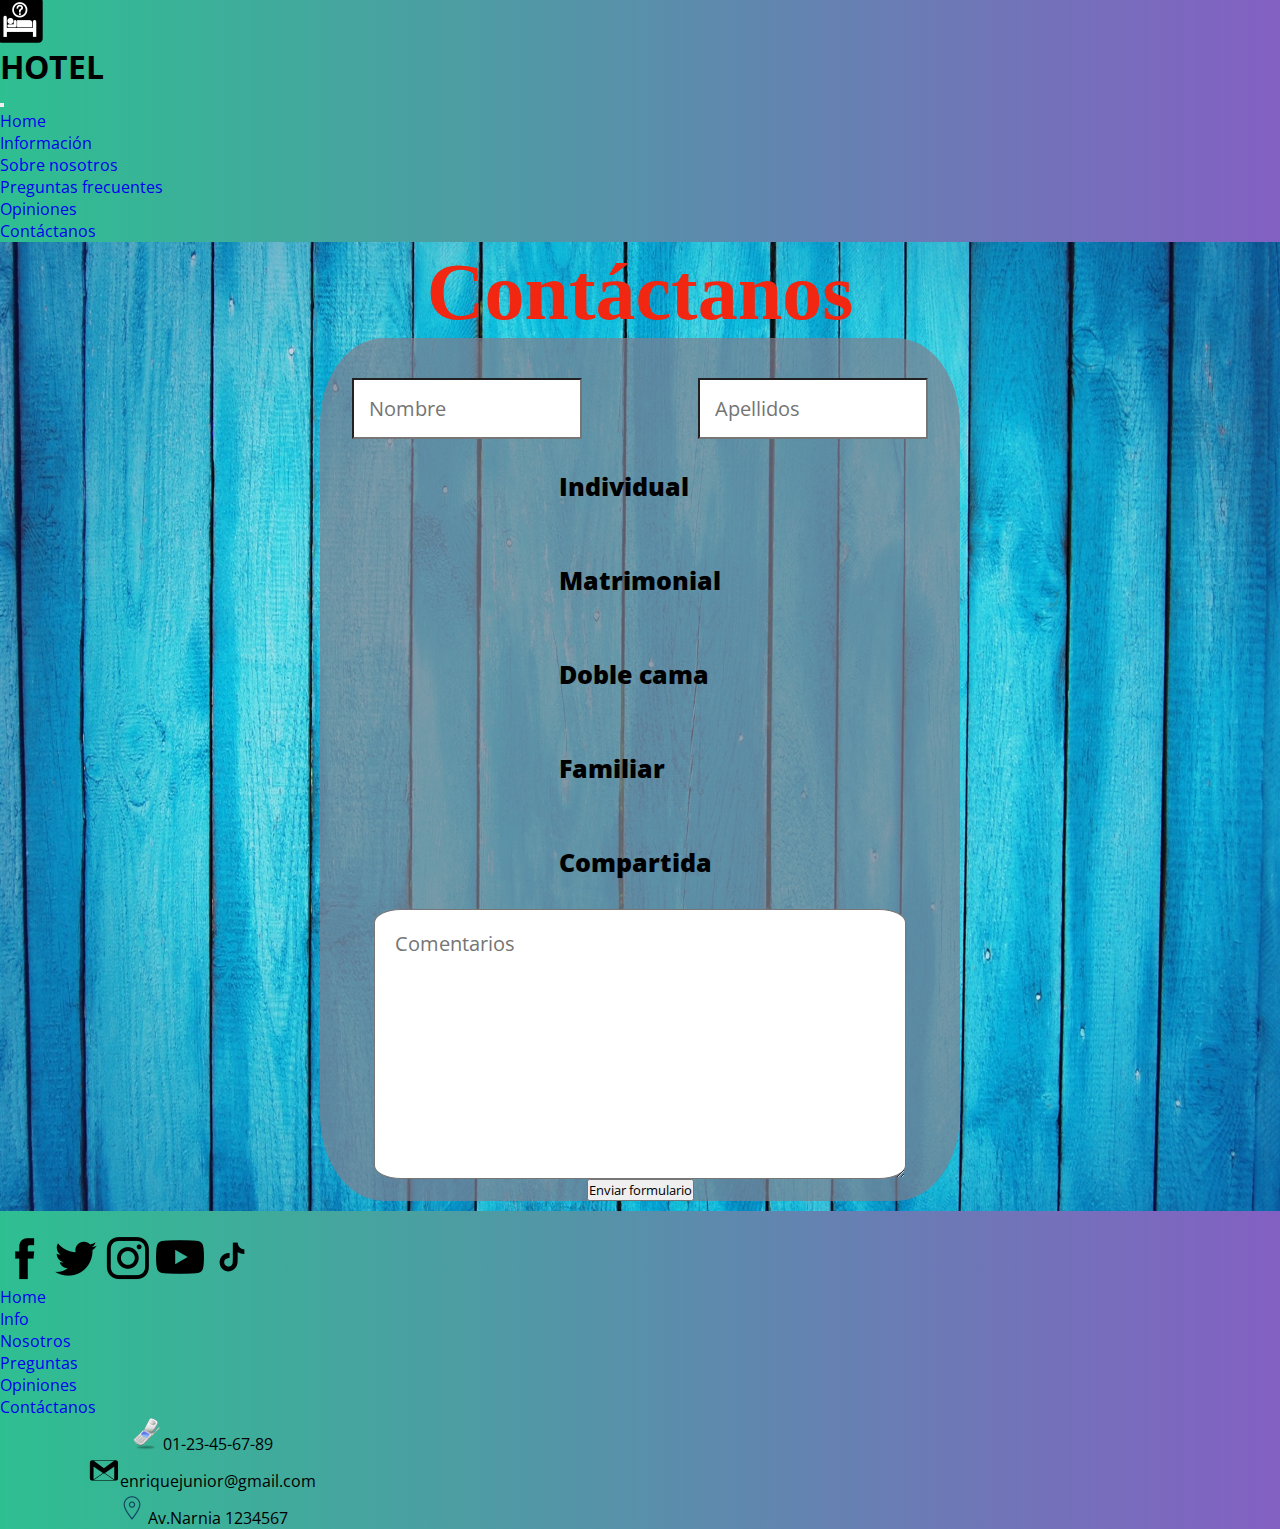
<file: paginas/contactanos.html>
<!DOCTYPE html>
<html lang="en">

<head>
    <meta charset="UTF-8">
    <meta http-equiv="X-UA-Compatible" content="IE=edge">
    <meta name="viewport" content="width=device-width, initial-scale=1.0">
    <!-- BOOSTRAP -->
    <link href="https://cdn.jsdelivr.net/npm/bootstrap@5.1.3/dist/css/bootstrap.min.css" rel="stylesheet"
        integrity="sha384-1BmE4kWBq78iYhFldvKuhfTAU6auU8tT94WrHftjDbrCEXSU1oBoqyl2QvZ6jIW3" crossorigin="anonymous">

    <!-- CSS -->
    <link rel="stylesheet" href="../estilos.css">

    <!-- ANIMATION -->
    <link rel="stylesheet" href="https://cdnjs.cloudflare.com/ajax/libs/animate.css/4.1.1/animate.min.css" />

    <!-- GOOGLE FONTS -->
    <link rel="preconnect" href="https://fonts.googleapis.com">
    <link rel="preconnect" href="https://fonts.gstatic.com" crossorigin>
    <link href="https://fonts.googleapis.com/css2?family=Lora:ital,wght@1,500&family=Open+Sans:ital,wght@1,300&display=swap"
        rel="stylesheet">
    <title>Contáctanos</title>
</head>

<body>
    <header class="sticky-lg-top">
        <nav class="navbar navbar-expand-lg navbar-light bg-light" style="--bs-bg-opacity: .25;">

            <div class="container-fluid">

                <!-- LOGO Y NOMBRE -->
                <a class="navbar-brand animate__animated animate__fadeInDown" href="../index.html">
                    <img src="../imagen/logoprincipal.png" alt="logoprincipal" width="40" height="40">
                </a>
                <h1 class="animate__animated animate__fadeInDown">HOTEL</h1>
                <button class="navbar-toggler animate__animated animate__fadeInDown" type="button"
                    data-bs-toggle="collapse" data-bs-target="#navbarNav" aria-controls="navbarNav"
                    aria-expanded="false" aria-label="Toggle navigation">
                    <span class="navbar-toggler-icon"></span>
                </button>

                <!-- NAVEGACIÓN -->
                <div class="collapse navbar-collapse justify-content-end animate__animated animate__fadeInDown"
                    id="navbarNav">
                    <ul class="navbar-nav">
                        <li class="nav-item">
                            <a class="nav-link" aria-current="page" href="../index.html">Home</a>
                        </li>
                        <li class="nav-item">
                            <a class="nav-link" href="informacion.html">Información</a>
                        </li>
                        <li class="nav-item">
                            <a class="nav-link" href="nosotros.html">Sobre nosotros</a>
                        </li>
                        <li class="nav-item">
                            <a class="nav-link" href="preguntas.html">Preguntas frecuentes</a>
                        </li>
                        <li class="nav-item">
                            <a class="nav-link" href="opiniones.html">Opiniones</a>
                        </li>
                        <li class="nav-item">
                            <a class="nav-link active" href="contactanos.html">Contáctanos</a>
                        </li>
                    </ul>
                </div>
            </div>

        </nav>
    </header>

    <!-- CONTENIDO PRINCIPAL INDEX.HTML -->
    <main class="fondoCont">
        <h2 class="text-center">Contáctanos</h2>
        <!-- FORMULARIO -->
        <form class="contForm">
    
            <!-- PRIMER DIV -->
            <div class="contDivUno">
                <input type="text" placeholder="Nombre">
    
                <input type="text" placeholder="Apellidos">
            </div>
    
            <!-- SEGUNDO DIV -->
            <div class="contDivDos">
                <input id="individual" type="checkbox">
                <div class="opcion verde">
                    <label class="ejemplo" for="individual">Individual</label>
                </div>
    
    
                <input id="matrimonial" type="checkbox">
                <div class="opcion rojo">
                    <label for="matrimonial">Matrimonial</label>
                </div>
    
    
                <input id="doble" type="checkbox">
                <div class="opcion azul">
                    <label for="doble">Doble cama</label>
                </div>
    
    
                <input id="familiar" type="checkbox">
                <div class="opcion gris">
                    <label for="familiar">Familiar</label>
                </div>
    
    
                <input id="compartida" type="checkbox">
                <div class="opcion amarillo">
                    <label for="compartida">Compartida</label>
                </div>
    
            </div>
    
            <!-- TERCER DIV -->
            <div class="contDivTres">
                <textarea name="" id="" cols="59    " rows="20" placeholder="Comentarios"></textarea>
            </div>
    
            <!-- INPUT -->
            <!-- <input class="send" type="button" value="Enviar"> -->
            <button type="button" class="btn btn-primary btn-lg my-3 bg-dark" style="--bs-bg-opacity:.75">Enviar formulario</button>
        </form>
    </main>

    <!-- PIE DE PÁGINAS -->
    <div class="bg-light redondeo" style="--bs-bg-opacity: .5;">
        <br>
    </div>
    <footer class="bg-light" style="--bs-bg-opacity: .5;">

        <section class="container">
            <div class="row d-flex flex-wrap align-items-center py-3 border-top">
                <div class="col-12 col-lg-4 d-flex justify-content-evenly ">
                    <a href="https://www.facebook.com" target="_blank"><img src="../imagen/fb.png" alt="facebook"></a>
                    <a href="https://www.twitter.com" target="_blank"><img src="../imagen/tw.png" alt="twitter"></a>
                    <a href="https://www.instagram.com" target="_blank"><img src="../imagen/inst.png"
                            alt="instagram"></a>
                    <a href="https://www.youtube.com" target="_blank"><img src="../imagen/youtube.png"
                            alt="youtube"></a>
                    <a href="https://www.tiktok.com" target="_blank"><img src="../imagen/tiktok.png" alt="tik tok"></a>
                </div>


                <ul class="nav col-12 col-lg-8 justify-content-sm-center justify-content-lg-end px-3 mt-3">
                    <li class="nav-item pie"><a href="../index.html" class="nav-link px-2 text-muted">Home</a></li>
                    <li class="nav-item pie"><a href="informacion.html" class="nav-link px-2 text-muted">Info</a>
                    </li>
                    <li class="nav-item pie"><a href="nosotros.html" class="nav-link px-2 text-muted">Nosotros</a>
                    </li>
                    <li class="nav-item pie"><a href="preguntas.html" class="nav-link px-2 text-muted">Preguntas</a>
                    </li>
                    <li class="nav-item pie"><a href="opiniones.html" class="nav-link px-2 text-muted">Opiniones</a>
                    </li>
                    <li class="nav-item pie"><a href="contactanos.html" class="nav-link px-2 text-muted">Contáctanos</a>
                    </li>
                </ul>
            </div>
        </section>

        <section id="footersectionDos">
            <div class="d-flex justify-content-center">
                <div class="d-lg-flex">
                    <p><img class="pe-3" src="../imagen/logocellphone.png" alt="telefono">01-23-45-67-89</p>
                    <p><img class="pe-3" src="../imagen/logogmail.png" alt="correo">enriquejunior@gmail.com
                    </p>
                    <p><img class="pe-3" src="../imagen/logomaps.png" alt="dirección">Av.Narnia 1234567</p>
                </div>
            </div>
        </section>

    </footer>



    <script src="https://cdn.jsdelivr.net/npm/bootstrap@5.1.3/dist/js/bootstrap.bundle.min.js"
        integrity="sha384-ka7Sk0Gln4gmtz2MlQnikT1wXgYsOg+OMhuP+IlRH9sENBO0LRn5q+8nbTov4+1p"
        crossorigin="anonymous"></script>
</body>

</html>
</file>
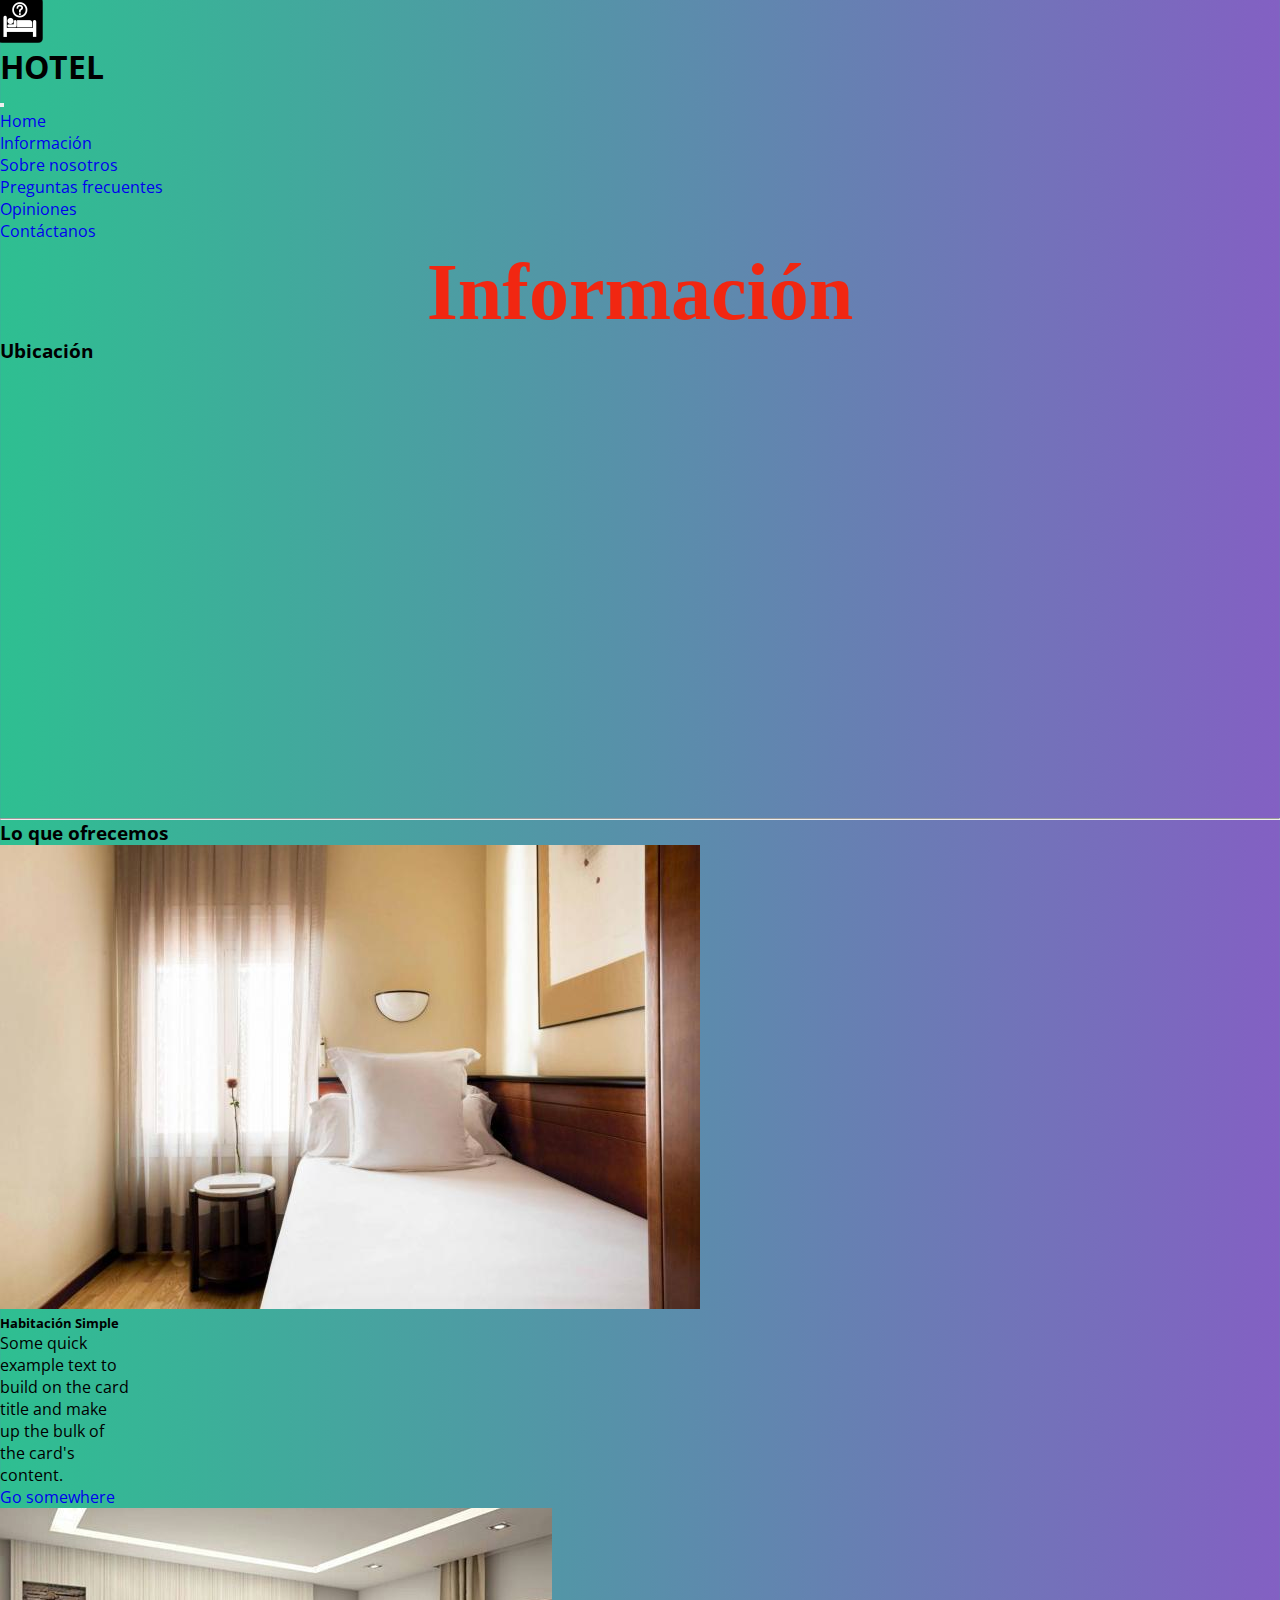
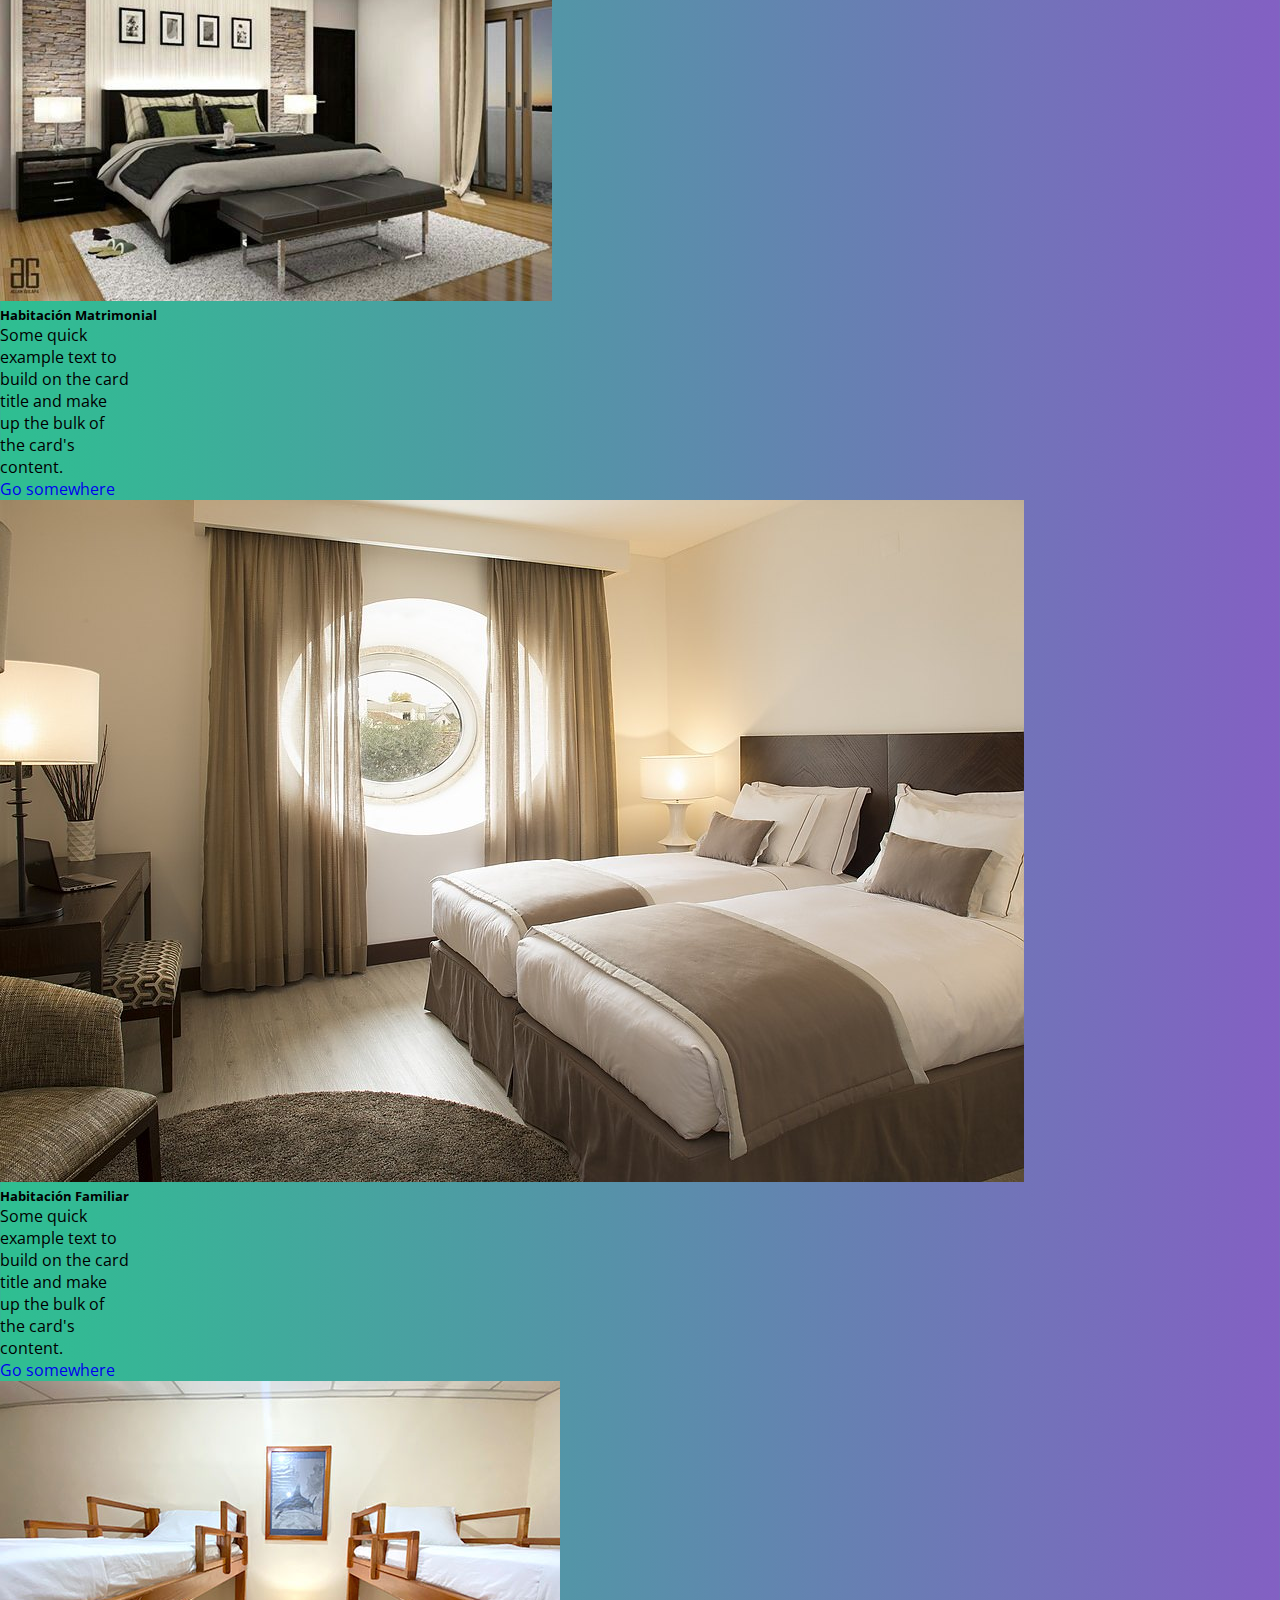
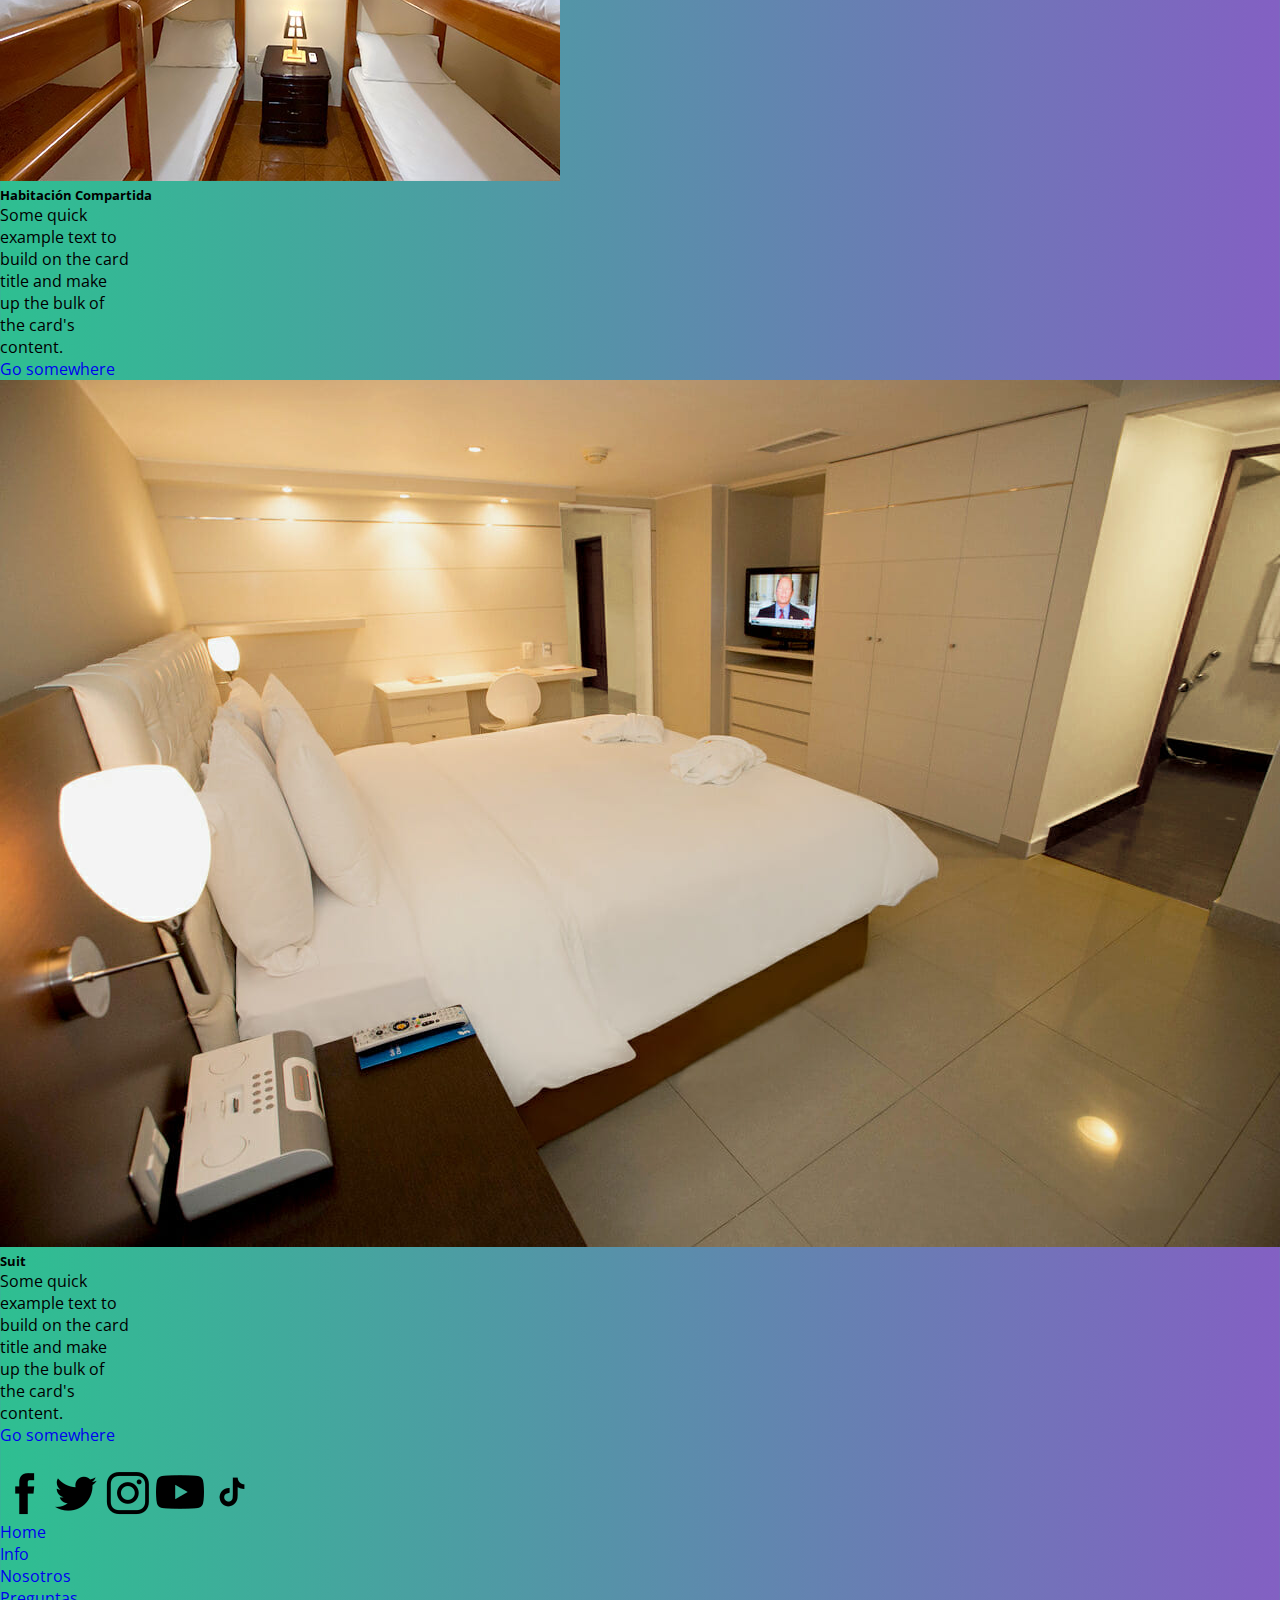
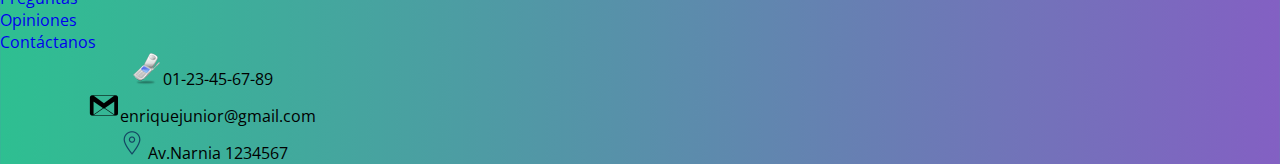
<file: paginas/informacion.html>
<!DOCTYPE html>
<html lang="en">

<head>
    <meta charset="UTF-8">
    <meta http-equiv="X-UA-Compatible" content="IE=edge">
    <meta name="viewport" content="width=device-width, initial-scale=1.0">
    <!-- BOOSTRAP -->
    <link href="https://cdn.jsdelivr.net/npm/bootstrap@5.1.3/dist/css/bootstrap.min.css" rel="stylesheet"
        integrity="sha384-1BmE4kWBq78iYhFldvKuhfTAU6auU8tT94WrHftjDbrCEXSU1oBoqyl2QvZ6jIW3" crossorigin="anonymous">

    <!-- CSS -->
    <link rel="stylesheet" href="../estilos.css">

    <!-- ANIMATION -->
    <link rel="stylesheet" href="https://cdnjs.cloudflare.com/ajax/libs/animate.css/4.1.1/animate.min.css" />

    <!-- GOOGLE FONTS -->
    <link rel="preconnect" href="https://fonts.googleapis.com">
    <link rel="preconnect" href="https://fonts.gstatic.com" crossorigin>
    <link href="https://fonts.googleapis.com/css2?family=Lora:ital,wght@1,500&family=Open+Sans:ital,wght@1,300&display=swap"
        rel="stylesheet">
    <title>Información</title>
</head>

<body>
    <header class="sticky-lg-top">
        <nav class="navbar navbar-expand-lg navbar-light bg-light" style="--bs-bg-opacity: .25;">

            <div class="container-fluid">

                <!-- LOGO Y NOMBRE -->
                <a class="navbar-brand animate__animated animate__fadeInDown" href="../index.html">
                    <img src="../imagen/logoprincipal.png" alt="logoprincipal" width="40" height="40">
                </a>
                <h1 class="animate__animated animate__fadeInDown">HOTEL</h1>
                <button class="navbar-toggler animate__animated animate__fadeInDown" type="button"
                    data-bs-toggle="collapse" data-bs-target="#navbarNav" aria-controls="navbarNav"
                    aria-expanded="false" aria-label="Toggle navigation">
                    <span class="navbar-toggler-icon"></span>
                </button>

                <!-- NAVEGACIÓN -->
                <div class="collapse navbar-collapse justify-content-end animate__animated animate__fadeInDown"
                    id="navbarNav">
                    <ul class="navbar-nav">
                        <li class="nav-item">
                            <a class="nav-link" aria-current="page" href="../index.html">Home</a>
                        </li>
                        <li class="nav-item">
                            <a class="nav-link active" href="informacion.html">Información</a>
                        </li>
                        <li class="nav-item">
                            <a class="nav-link" href="nosotros.html">Sobre nosotros</a>
                        </li>
                        <li class="nav-item">
                            <a class="nav-link" href="preguntas.html">Preguntas frecuentes</a>
                        </li>
                        <li class="nav-item">
                            <a class="nav-link" href="opiniones.html">Opiniones</a>
                        </li>
                        <li class="nav-item">
                            <a class="nav-link" href="contactanos.html">Contáctanos</a>
                        </li>
                    </ul>
                </div>
            </div>

        </nav>
    </header>

    <!-- CONTENIDO PRINCIPAL INFORMACIÓN.HTML -->
    <main id="infomain" class="container">

        <h2>Información</h2>
        <!-- UBICACIÓN -->
        <section>
            <h3 class="text-center">Ubicación</h3>
            <iframe
                src="https://www.google.com/maps/embed?pb=!1m18!1m12!1m3!1d8065680.565886892!2d-79.51459216078246!3d-9.215594549329953!2m3!1f0!2f0!3f0!3m2!1i1024!2i768!4f13.1!3m3!1m2!1s0x9105c850c05914f5%3A0xf29e011279210648!2zUGVyw7o!5e0!3m2!1ses-419!2spe!4v1649446913378!5m2!1ses-419!2spe"
                style="border:0;" allowfullscreen="" loading="lazy" referrerpolicy="no-referrer-when-downgrade"></iframe>
        </section>
        <hr>
        <h3 class="text-center">Lo que ofrecemos</h3>
        <!-- INFORMACIÓN PRINCIPAL -->
        <section class="d-flex flex-row flex-wrap justify-content-evenly mb-3 text-center">
            <div class="card my-2" style="width: 18rem;">
                <img src="../imagen/habitacion11.jpg" class="card-img-top" alt="habitacion simple">
                <div class="card-body">
                    <h5 class="card-title">Habitación Simple</h5>
                    <p class="card-text w-100 px-5">Some quick example text to build on the card title and make up the bulk of the card's
                        content.</p>
                    <a href="contactanos.html" class="btn btn-primary">Go somewhere</a>
                </div>
            </div>

            <div class="card my-2" style="width: 18rem;">
                <img src="../imagen/habitacion12.jpg" class="card-img-top" alt="habitación matrimonial">
                <div class="card-body">
                    <h5 class="card-title">Habitación Matrimonial</h5>
                    <p class="card-text w-100 px-5">Some quick example text to build on the card title and make up the bulk of the card's
                        content.</p>
                    <a href="contactanos.html" class="btn btn-primary">Go somewhere</a>
                </div>
            </div>

            <div class="card my-2" style="width: 18rem;">
                <img src="../imagen/habitacion13.jpg" class="card-img-top" alt="habitación familiar">
                <div class="card-body">
                    <h5 class="card-title">Habitación Familiar</h5>
                    <p class="card-text w-100 px-5">Some quick example text to build on the card title and make up the bulk of the card's
                        content.</p>
                    <a href="contactanos.html" class="btn btn-primary">Go somewhere</a>
                </div>
            </div>

            <div class="card my-2" style="width: 18rem;">
                <img src="../imagen/habitacion14.jpg" class="card-img-top" alt="habitación compartida">
                <div class="card-body">
                    <h5 class="card-title">Habitación Compartida</h5>
                    <p class="card-text w-100 px-5">Some quick example text to build on the card title and make up the bulk of the card's
                        content.</p>
                    <a href="contactanos.html" class="btn btn-primary">Go somewhere</a>
                </div>
            </div>

            <div class="card my-2" style="width: 18rem;">
                <img src="../imagen/habitacion15.jpg" class="card-img-top" alt="suit">
                <div class="card-body">
                    <h5 class="card-title">Suit</h5>
                    <p class="card-text w-100 px-5">Some quick example text to build on the card title and make up the bulk of the card's
                        content.</p>
                    <a href="contactanos.html" class="btn btn-primary">Go somewhere</a>
                </div>
            </div>
        </section>

    </main>

    <!-- PIE DE PÁGINAS -->
    <div class="bg-light redondeo" style="--bs-bg-opacity: .5;">
        <br>
    </div>
    <footer class="bg-light" style="--bs-bg-opacity: .5;">

        <section class="container">
            <div class="row d-flex flex-wrap align-items-center py-3 border-top">
                <div class="col-12 col-lg-4 d-flex justify-content-evenly ">
                    <a href="https://www.facebook.com" target="_blank"><img src="../imagen/fb.png" alt="facebook"></a>
                    <a href="https://www.twitter.com" target="_blank"><img src="../imagen/tw.png" alt="twitter"></a>
                    <a href="https://www.instagram.com" target="_blank"><img src="../imagen/inst.png" alt="instagram"></a>
                    <a href="https://www.youtube.com" target="_blank"><img src="../imagen/youtube.png" alt="youtube"></a>
                    <a href="https://www.tiktok.com" target="_blank"><img src="../imagen/tiktok.png" alt="tik tok"></a>
                </div>


                <ul class="nav col-12 col-lg-8 justify-content-sm-center justify-content-lg-end px-3 mt-3">
                    <li class="nav-item pie"><a href="../index.html" class="nav-link px-2 text-muted">Home</a></li>
                    <li class="nav-item pie"><a href="informacion.html" class="nav-link px-2 text-muted">Info</a>
                    </li>
                    <li class="nav-item pie"><a href="nosotros.html" class="nav-link px-2 text-muted">Nosotros</a>
                    </li>
                    <li class="nav-item pie"><a href="preguntas.html" class="nav-link px-2 text-muted">Preguntas</a>
                    </li>
                    <li class="nav-item pie"><a href="opiniones.html" class="nav-link px-2 text-muted">Opiniones</a>
                    </li>
                    <li class="nav-item pie"><a href="contactanos.html"
                            class="nav-link px-2 text-muted">Contáctanos</a></li>
                </ul>
            </div>
        </section>

        <section id="footersectionDos">
            <div class="d-flex justify-content-center">
                <div class="d-lg-flex">
                    <p><img class="pe-3" src="../imagen/logocellphone.png" alt="telefono">01-23-45-67-89</p>
                    <p><img class="pe-3" src="../imagen/logogmail.png" alt="correo">enriquejunior@gmail.com
                    </p>
                    <p><img class="pe-3" src="../imagen/logomaps.png" alt="dirección">Av.Narnia 1234567</p>
                </div>
            </div>
        </section>

    </footer>



    <script src="https://cdn.jsdelivr.net/npm/bootstrap@5.1.3/dist/js/bootstrap.bundle.min.js"
        integrity="sha384-ka7Sk0Gln4gmtz2MlQnikT1wXgYsOg+OMhuP+IlRH9sENBO0LRn5q+8nbTov4+1p"
        crossorigin="anonymous"></script>
</body>

</html>
</file>
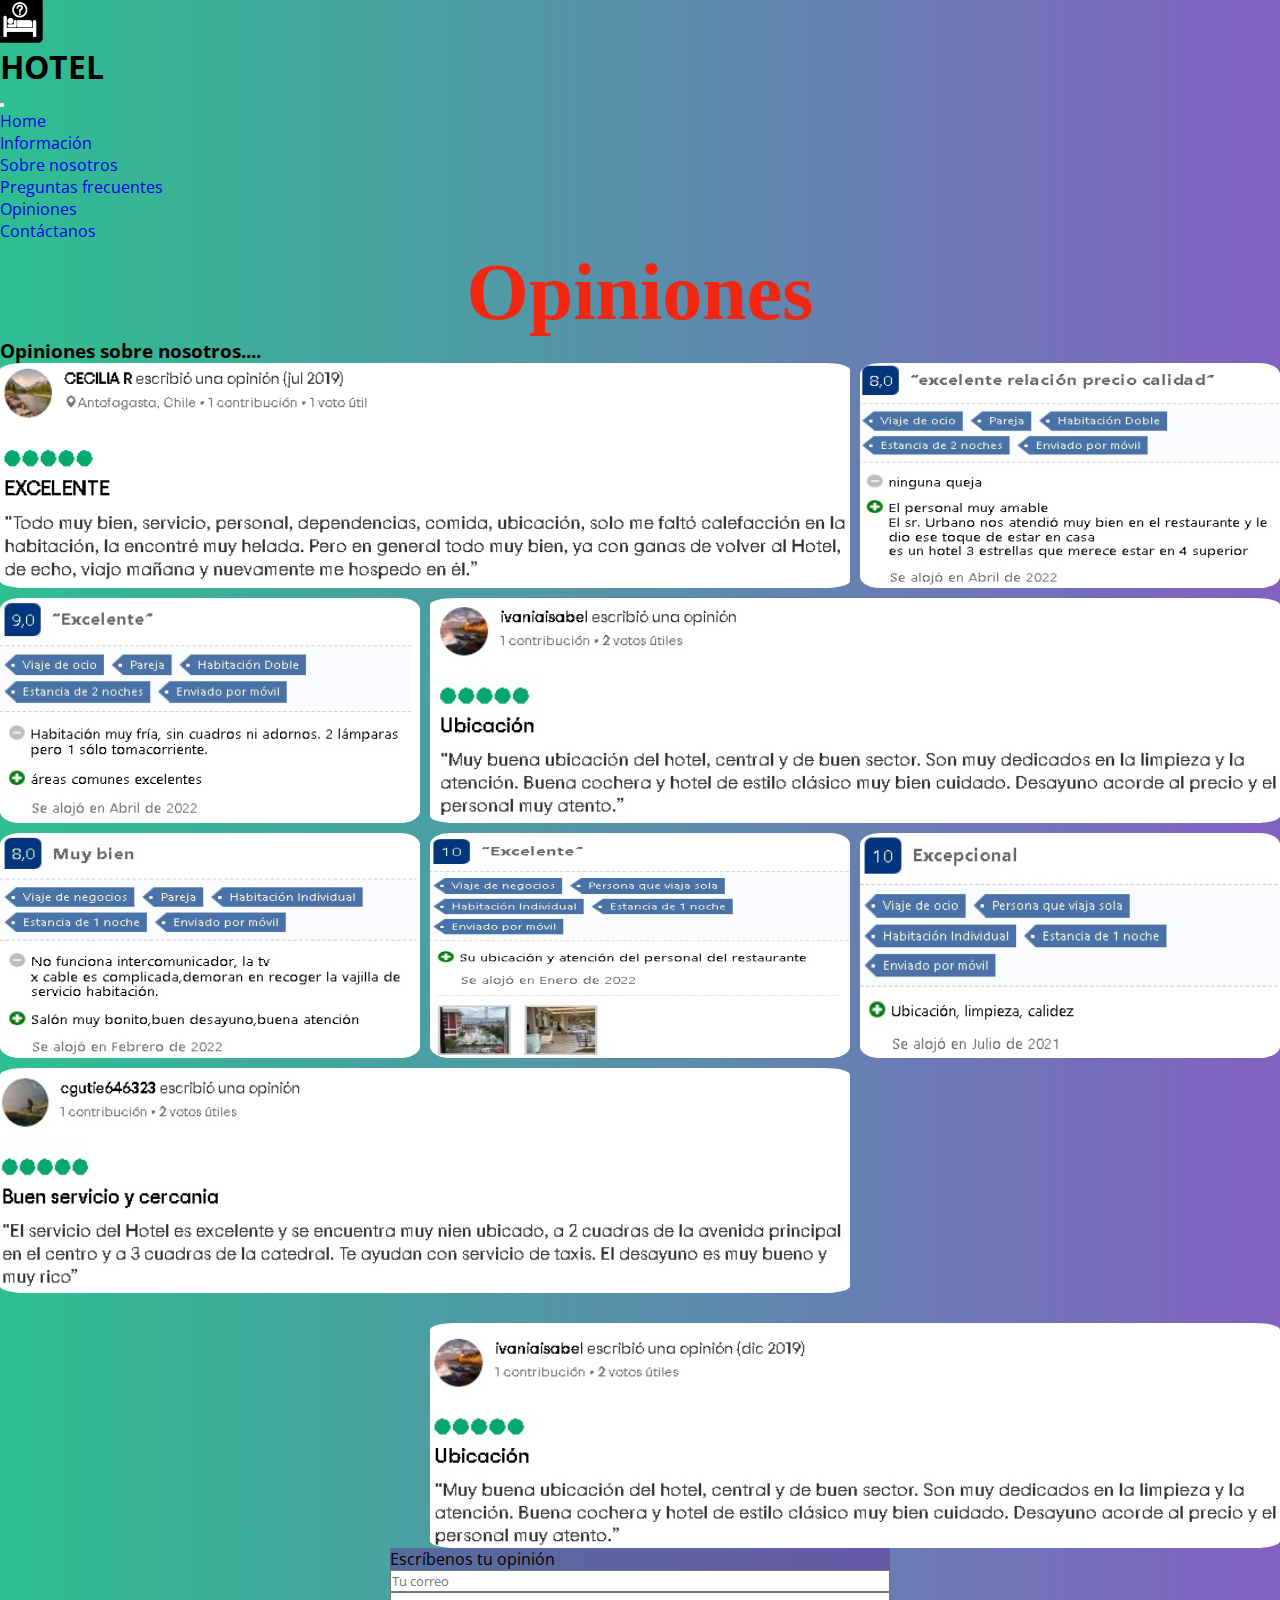
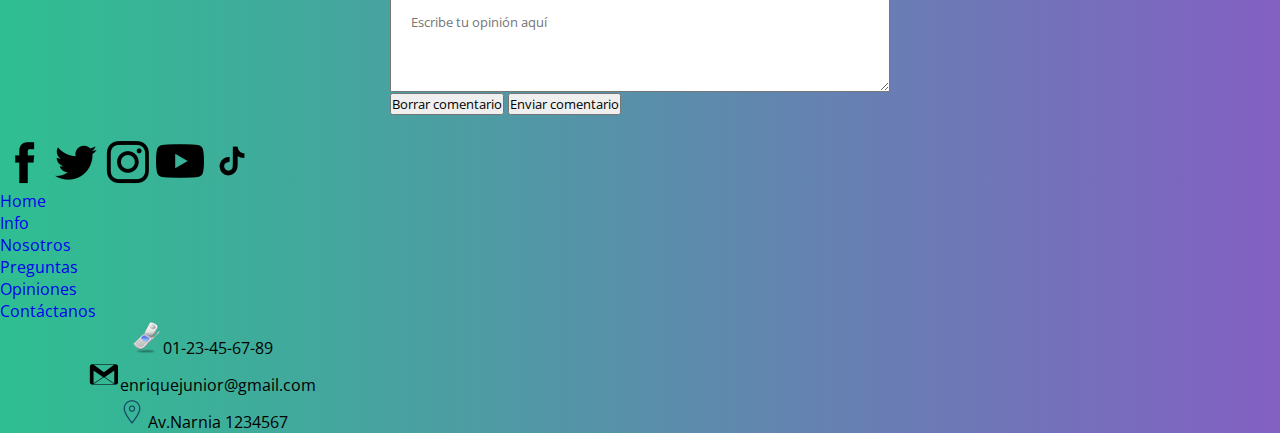
<file: paginas/opiniones.html>
<!DOCTYPE html>
<html lang="en">

<head>
    <meta charset="UTF-8">
    <meta http-equiv="X-UA-Compatible" content="IE=edge">
    <meta name="viewport" content="width=device-width, initial-scale=1.0">
    <!-- BOOSTRAP -->
    <link href="https://cdn.jsdelivr.net/npm/bootstrap@5.1.3/dist/css/bootstrap.min.css" rel="stylesheet"
        integrity="sha384-1BmE4kWBq78iYhFldvKuhfTAU6auU8tT94WrHftjDbrCEXSU1oBoqyl2QvZ6jIW3" crossorigin="anonymous">

    <!-- CSS -->
    <link rel="stylesheet" href="../estilos.css">

    <!-- ANIMATION -->
    <link rel="stylesheet" href="https://cdnjs.cloudflare.com/ajax/libs/animate.css/4.1.1/animate.min.css" />

    <!-- GOOGLE FONTS -->
    <link rel="preconnect" href="https://fonts.googleapis.com">
    <link rel="preconnect" href="https://fonts.gstatic.com" crossorigin>
    <link href="https://fonts.googleapis.com/css2?family=Lora:ital,wght@1,500&family=Open+Sans:ital,wght@1,300&display=swap"
        rel="stylesheet">
    <title>Opiniones</title>
</head>

<body>
    <header class="sticky-lg-top">
        <nav class="navbar navbar-expand-lg navbar-light bg-light" style="--bs-bg-opacity: .25;">

            <div class="container-fluid">

                <!-- LOGO Y NOMBRE -->
                <a class="navbar-brand animate__animated animate__fadeInDown" href="../index.html">
                    <img src="../imagen/logoprincipal.png" alt="logoprincipal" width="40" height="40">
                </a>
                <h1 class="animate__animated animate__fadeInDown">HOTEL</h1>
                <button class="navbar-toggler animate__animated animate__fadeInDown" type="button"
                    data-bs-toggle="collapse" data-bs-target="#navbarNav" aria-controls="navbarNav"
                    aria-expanded="false" aria-label="Toggle navigation">
                    <span class="navbar-toggler-icon"></span>
                </button>

                <!-- NAVEGACIÓN -->
                <div class="collapse navbar-collapse justify-content-end animate__animated animate__fadeInDown"
                    id="navbarNav">
                    <ul class="navbar-nav">
                        <li class="nav-item">
                            <a class="nav-link" aria-current="page" href="../index.html">Home</a>
                        </li>
                        <li class="nav-item">
                            <a class="nav-link" href="informacion.html">Información</a>
                        </li>
                        <li class="nav-item">
                            <a class="nav-link" href="nosotros.html">Sobre nosotros</a>
                        </li>
                        <li class="nav-item">
                            <a class="nav-link" href="preguntas.html">Preguntas frecuentes</a>
                        </li>
                        <li class="nav-item">
                            <a class="nav-link active" href="opiniones.html">Opiniones</a>
                        </li>
                        <li class="nav-item">
                            <a class="nav-link" href="contactanos.html">Contáctanos</a>
                        </li>
                    </ul>
                </div>
            </div>

        </nav>
    </header>

    <!-- CONTENIDO PRINCIPAL INDEX.HTML -->
    <main class="container" id="opimain">

        <h2>Opiniones</h2>
        <h3 class="text-center">Opiniones sobre nosotros....</h3>
        <!-- IMÁGENES DE LAS OPINIONES -->
        <article id="mainopi" class="p-2">

            <div class="opiUno imagenOpiUno animacionPrimera">
                <img src="../imagen/opinion1.jpg" alt="opinion1">
            </div>


            <div class="opiDos animacionSegunda">
                <img src="../imagen/opinion5.jpg" alt="opinion5">
            </div>

            <div class="opiDos animacionSegunda">
                <img src="../imagen/opinion6.jpg" alt="opinion6">
            </div>



            <div class="opiUno imagenOpiDos animacionPrimera">
                <img src="../imagen/opinion2.jpg" alt="opinion2">
            </div>



            <div class="opiDos animacionSegunda">
                <img src="../imagen/opinion7.jpg" alt="opinion7">
            </div>

            <div class="opiDos animacionSegunda">
                <img src="../imagen/opinion8.jpg" alt="opinion8">
            </div>




            <div class="opiUno imagenOpiTres animacionPrimera">
                <img src="../imagen/opinion3.jpg" alt="opinion3">
            </div>



            <div class="opiDos imagenOpiCuatro">
                <img src="../imagen/opinion9.jpg" alt="opinion9">
            </div>


            <div class="opiUno imagenOpiCinco">
                <img src="../imagen/opinion4.jpg" alt="opinion4">
            </div>

            
        </article>

        <article class="pt-3 pb-2" id="articleopi">
            <label class="p-3 text-center" for="">Escríbenos tu opinión</label>
        
            <input class="p-3" type="email" name="email" id="" placeholder="Tu correo">
        
            <textarea name="" id="" cols="30" rows="10" placeholder="Escribe tu opinión aquí"></textarea>
        
            <div id="botonopi" class="d-flex justify-content-evenly mt-3">
                <button type="button" class="btn btn-secondary btn-lg">Borrar comentario</button>
        
                <button type="button" class="btn btn-primary btn-lg">Enviar comentario</button>
            </div>
        </article>
        

    </main>

    <!-- PIE DE PÁGINAS -->
    <div class="bg-light redondeo" style="--bs-bg-opacity: .5;">
        <br>
    </div>
    <footer class="bg-light" style="--bs-bg-opacity: .5;">

        <section class="container">
            <div class="row d-flex flex-wrap align-items-center py-3 border-top">
                <div class="col-12 col-lg-4 d-flex justify-content-evenly ">
                    <a href="https://www.facebook.com" target="_blank"><img src="../imagen/fb.png" alt="facebook"></a>
                    <a href="https://www.twitter.com" target="_blank"><img src="../imagen/tw.png" alt="twitter"></a>
                    <a href="https://www.instagram.com" target="_blank"><img src="../imagen/inst.png"
                            alt="instagram"></a>
                    <a href="https://www.youtube.com" target="_blank"><img src="../imagen/youtube.png"
                            alt="youtube"></a>
                    <a href="https://www.tiktok.com" target="_blank"><img src="../imagen/tiktok.png" alt="tik tok"></a>
                </div>


                <ul class="nav col-12 col-lg-8 justify-content-sm-center justify-content-lg-end px-3 mt-3">
                    <li class="nav-item pie"><a href="../index.html" class="nav-link px-2 text-muted">Home</a></li>
                    <li class="nav-item pie"><a href="informacion.html" class="nav-link px-2 text-muted">Info</a>
                    </li>
                    <li class="nav-item pie"><a href="nosotros.html" class="nav-link px-2 text-muted">Nosotros</a>
                    </li>
                    <li class="nav-item pie"><a href="preguntas.html" class="nav-link px-2 text-muted">Preguntas</a>
                    </li>
                    <li class="nav-item pie"><a href="opiniones.html" class="nav-link px-2 text-muted">Opiniones</a>
                    </li>
                    <li class="nav-item pie"><a href="contactanos.html" class="nav-link px-2 text-muted">Contáctanos</a>
                    </li>
                </ul>
            </div>
        </section>

        <section id="footersectionDos">
            <div class="d-flex justify-content-center">
                <div class="d-lg-flex">
                    <p><img class="pe-3" src="../imagen/logocellphone.png" alt="telefono">01-23-45-67-89</p>
                    <p><img class="pe-3" src="../imagen/logogmail.png" alt="correo">enriquejunior@gmail.com
                    </p>
                    <p><img class="pe-3" src="../imagen/logomaps.png" alt="dirección">Av.Narnia 1234567</p>
                </div>
            </div>
        </section>

    </footer>



    <script src="https://cdn.jsdelivr.net/npm/bootstrap@5.1.3/dist/js/bootstrap.bundle.min.js"
        integrity="sha384-ka7Sk0Gln4gmtz2MlQnikT1wXgYsOg+OMhuP+IlRH9sENBO0LRn5q+8nbTov4+1p"
        crossorigin="anonymous"></script>
</body>

</html>
</file>
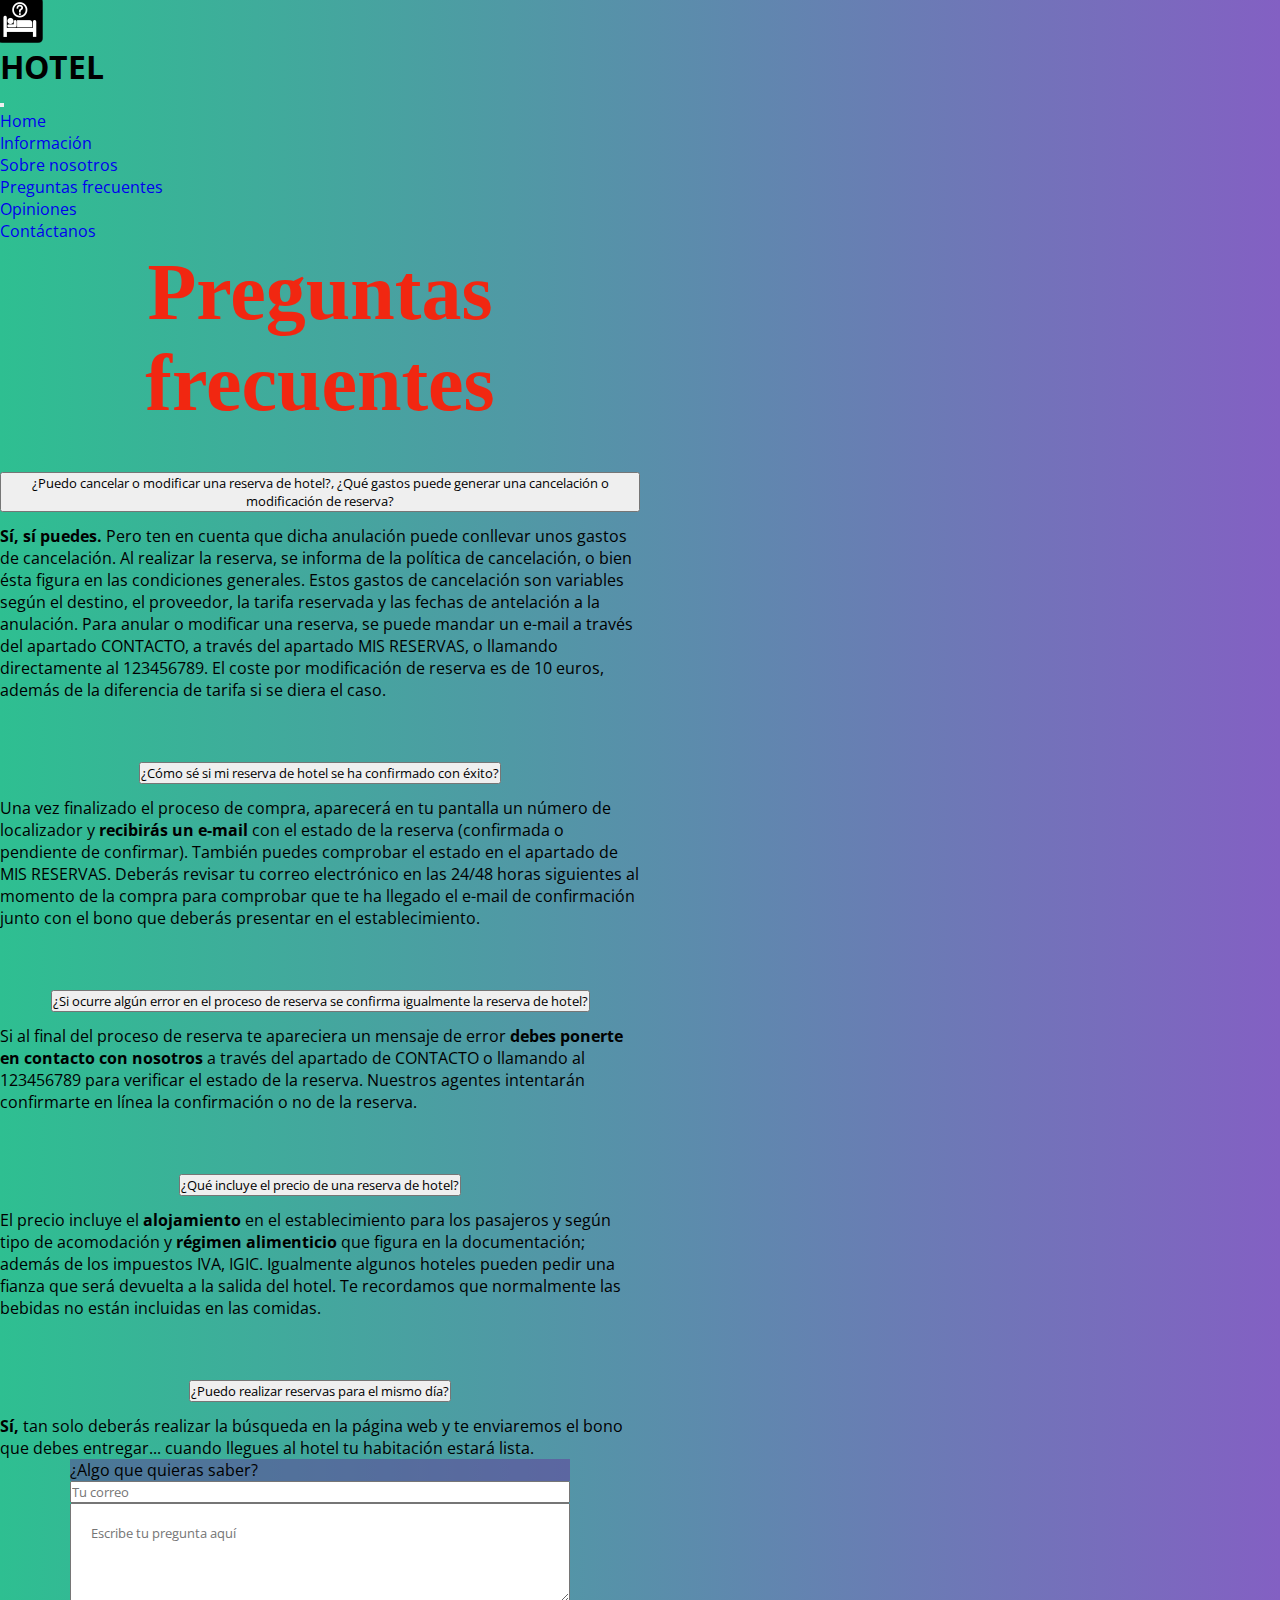
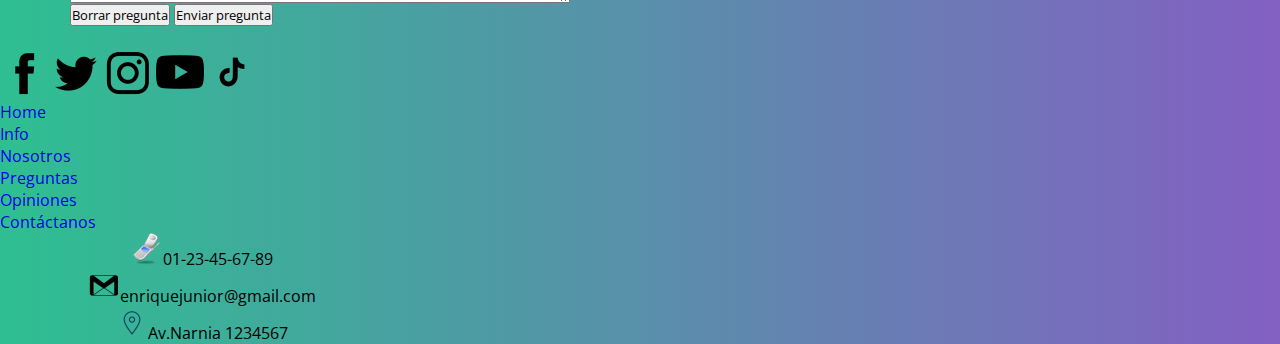
<file: paginas/preguntas.html>
<!DOCTYPE html>
<html lang="en">

<head>
    <meta charset="UTF-8">
    <meta http-equiv="X-UA-Compatible" content="IE=edge">
    <meta name="viewport" content="width=device-width, initial-scale=1.0">
    <!-- BOOSTRAP -->
    <link href="https://cdn.jsdelivr.net/npm/bootstrap@5.1.3/dist/css/bootstrap.min.css" rel="stylesheet"
        integrity="sha384-1BmE4kWBq78iYhFldvKuhfTAU6auU8tT94WrHftjDbrCEXSU1oBoqyl2QvZ6jIW3" crossorigin="anonymous">

    <!-- CSS -->
    <link rel="stylesheet" href="../estilos.css">

    <!-- ANIMATION -->
    <link rel="stylesheet" href="https://cdnjs.cloudflare.com/ajax/libs/animate.css/4.1.1/animate.min.css" />

    <!-- GOOGLE FONTS -->
    <link rel="preconnect" href="https://fonts.googleapis.com">
    <link rel="preconnect" href="https://fonts.gstatic.com" crossorigin>
    <link href="https://fonts.googleapis.com/css2?family=Lora:ital,wght@1,500&family=Open+Sans:ital,wght@1,300&display=swap"
        rel="stylesheet">
    <title>Preguntas frecuentes</title>
</head>

<body>
    <header class="sticky-lg-top">
        <nav class="navbar navbar-expand-lg navbar-light bg-light" style="--bs-bg-opacity: .25;">

            <div class="container-fluid">

                <!-- LOGO Y NOMBRE -->
                <a class="navbar-brand animate__animated animate__fadeInDown" href="../index.html">
                    <img src="../imagen/logoprincipal.png" alt="logoprincipal" width="40" height="40">
                </a>
                <h1 class="animate__animated animate__fadeInDown">HOTEL</h1>
                <button class="navbar-toggler animate__animated animate__fadeInDown" type="button"
                    data-bs-toggle="collapse" data-bs-target="#navbarNav" aria-controls="navbarNav"
                    aria-expanded="false" aria-label="Toggle navigation">
                    <span class="navbar-toggler-icon"></span>
                </button>

                <!-- NAVEGACIÓN -->
                <div class="collapse navbar-collapse justify-content-end animate__animated animate__fadeInDown"
                    id="navbarNav">
                    <ul class="navbar-nav">
                        <li class="nav-item">
                            <a class="nav-link" aria-current="page" href="../index.html">Home</a>
                        </li>
                        <li class="nav-item">
                            <a class="nav-link" href="informacion.html">Información</a>
                        </li>
                        <li class="nav-item">
                            <a class="nav-link" href="nosotros.html">Sobre nosotros</a>
                        </li>
                        <li class="nav-item">
                            <a class="nav-link active" href="preguntas.html">Preguntas frecuentes</a>
                        </li>
                        <li class="nav-item">
                            <a class="nav-link" href="opiniones.html">Opiniones</a>
                        </li>
                        <li class="nav-item">
                            <a class="nav-link" href="contactanos.html">Contáctanos</a>
                        </li>
                    </ul>
                </div>
            </div>

        </nav>
    </header>

    <!-- CONTENIDO PRINCIPAL PREGUNTAS.HTML -->
    <main class="container my-2 my-md-4  acordeonmain" id="premain">
        <h2>Preguntas frecuentes</h2>
        <section class="accordion mb-4" id="accordionExample">
            <div class="accordion-item bg-secondary" style="--bs-bg-opacity:.25">
                <h2 class="accordion-header" id="headingOne">
                    <button class="accordion-button bg-warning" style="--bs-bg-opacity:.5" type="button" data-bs-toggle="collapse" data-bs-target="#collapseOne"
                        aria-expanded="true" aria-controls="collapseOne">
                        ¿Puedo cancelar o modificar una reserva de hotel?, ¿Qué gastos puede generar una cancelación o modificación de reserva?
                    </button>
                </h2>
                <div id="collapseOne" class="accordion-collapse collapse show" aria-labelledby="headingOne"
                    data-bs-parent="#accordionExample">
                    <div class="accordion-body">
                        <strong>Sí, sí puedes.</strong> Pero ten en cuenta que dicha anulación puede conllevar unos gastos de cancelación. Al realizar la
                        reserva, se informa de la política de cancelación, o bien ésta figura en las condiciones generales.
                        Estos gastos de cancelación son variables según el destino, el proveedor, la tarifa reservada y las fechas de antelación
                        a la anulación.
                        
                        Para anular o modificar una reserva, se puede mandar un e-mail a través del apartado CONTACTO, a través del apartado MIS
                        RESERVAS, o llamando directamente al 123456789.
                        
                        El coste por modificación de reserva es de 10 euros, además de la diferencia de tarifa si se diera el caso.
                    </div>
                </div>
            </div>
            <div class="accordion-item bg-info" style="--bs-bg-opacity:.25">
                <h2 class="accordion-header" id="headingTwo">
                    <button class="accordion-button collapsed bg-warning" style="--bs-bg-opacity:.5" type="button" data-bs-toggle="collapse"
                        data-bs-target="#collapseTwo" aria-expanded="false" aria-controls="collapseTwo">
                        ¿Cómo sé si mi reserva de hotel se ha confirmado con éxito?
                    </button>
                </h2>
                <div id="collapseTwo" class="accordion-collapse collapse" aria-labelledby="headingTwo"
                    data-bs-parent="#accordionExample">
                    <div class="accordion-body">
                        Una vez finalizado el proceso de compra, aparecerá en tu pantalla un número de localizador y <strong>recibirás un e-mail</strong> con el
                        estado de la reserva (confirmada o pendiente de confirmar).
                        
                        También puedes comprobar el estado en el apartado de MIS RESERVAS.
                        
                        Deberás revisar tu correo electrónico en las 24/48 horas siguientes al momento de la compra para comprobar que te ha
                        llegado el e-mail de confirmación junto con el bono que deberás presentar en el establecimiento.
                    </div>
                </div>
            </div>
            <div class="accordion-item bg-light" style="--bs-bg-opacity:.25">
                <h2 class="accordion-header" id="headingThree">
                    <button class="accordion-button collapsed bg-warning" style="--bs-bg-opacity:.5" type="button" data-bs-toggle="collapse"
                        data-bs-target="#collapseThree" aria-expanded="false" aria-controls="collapseThree">
                        ¿Si ocurre algún error en el proceso de reserva se confirma igualmente la reserva de hotel?
                    </button>
                </h2>
                <div id="collapseThree" class="accordion-collapse collapse" aria-labelledby="headingThree"
                    data-bs-parent="#accordionExample">
                    <div class="accordion-body">
                        Si al final del proceso de reserva te apareciera un mensaje de error <strong>debes ponerte en contacto con nosotros</strong> a través del
                        apartado de CONTACTO o llamando al 123456789 para verificar el estado de la reserva.
                        
                        Nuestros agentes intentarán confirmarte en línea la confirmación o no de la reserva.
                    </div>
                </div>
            </div>
            <div class="accordion-item bg-warning" style="--bs-bg-opacity:.25">
                <h2 class="accordion-header" id="headingFour">
                    <button class="accordion-button bg-warning" style="--bs-bg-opacity:.5" type="button" data-bs-toggle="collapse" data-bs-target="#collapseFour"
                        aria-expanded="true" aria-controls="collapseFour">
                        ¿Qué incluye el precio de una reserva de hotel?
                    </button>
                </h2>
                <div id="collapseFour" class="accordion-collapse collapse" aria-labelledby="headingFour"
                    data-bs-parent="#accordionExample">
                    <div class="accordion-body">
                        El precio incluye el <strong>alojamiento</strong>  en el establecimiento para los pasajeros y según tipo de acomodación y <strong>régimen
                        alimenticio</strong>  que figura en la documentación; además de los impuestos IVA, IGIC.
                        
                        Igualmente algunos hoteles pueden pedir una fianza que será devuelta a la salida del hotel.
                        
                        Te recordamos que normalmente las bebidas no están incluidas en las comidas.
                    </div>
                </div>
            </div>
            <div class="accordion-item bg-danger" style="--bs-bg-opacity:.25">
                <h2 class="accordion-header" id="headingFive">
                    <button class="accordion-button bg-warning" style="--bs-bg-opacity:.5" type="button" data-bs-toggle="collapse" data-bs-target="#collapseFive"
                        aria-expanded="true" aria-controls="collapseFive">
                        ¿Puedo realizar reservas para el mismo día?
                    </button>
                </h2>
                <div id="collapseFive" class="accordion-collapse collapse" aria-labelledby="headingFive"
                    data-bs-parent="#accordionExample">
                    <div class="accordion-body">
                        <strong>Sí,</strong>  tan solo deberás realizar la búsqueda en la página web y te enviaremos el bono que debes
                        entregar... cuando llegues al hotel tu habitación estará lista.
                    </div>
                </div>
            </div>
        </section>

        <section class="pt-3 pb-2" id="sectionpre">
            <label class="p-3 text-center" for="">¿Algo que quieras saber?</label>

            <input class="p-3" type="email" name="email" id="" placeholder="Tu correo">

            <textarea name="" id="" cols="30" rows="10" placeholder="Escribe tu pregunta aquí"></textarea>

            <div id="botonpre" class="d-flex justify-content-evenly mt-3">
                <button type="button" class="btn btn-secondary btn-lg">Borrar pregunta</button>

                <button type="button" class="btn btn-primary btn-lg">Enviar pregunta</button>
            </div>
            
        </section>
    </main>

    <!-- PIE DE PÁGINAS -->
    <div class="bg-light redondeo" style="--bs-bg-opacity: .5;">
        <br>
    </div>
    <footer class="bg-light" style="--bs-bg-opacity: .5;">

        <section class="container">
            <div class="row d-flex flex-wrap align-items-center py-3 border-top">
                <div class="col-12 col-lg-4 d-flex justify-content-evenly ">
                    <a href="https://www.facebook.com" target="_blank"><img src="../imagen/fb.png" alt="facebook"></a>
                    <a href="https://www.twitter.com" target="_blank"><img src="../imagen/tw.png" alt="twitter"></a>
                    <a href="https://www.instagram.com" target="_blank"><img src="../imagen/inst.png"
                            alt="instagram"></a>
                    <a href="https://www.youtube.com" target="_blank"><img src="../imagen/youtube.png"
                            alt="youtube"></a>
                    <a href="https://www.tiktok.com" target="_blank"><img src="../imagen/tiktok.png" alt="tik tok"></a>
                </div>


                <ul class="nav col-12 col-lg-8 justify-content-sm-center justify-content-lg-end px-3 mt-3">
                    <li class="nav-item pie"><a href="../index.html" class="nav-link px-2 text-muted">Home</a></li>
                    <li class="nav-item pie"><a href="informacion.html" class="nav-link px-2 text-muted">Info</a>
                    </li>
                    <li class="nav-item pie"><a href="nosotros.html" class="nav-link px-2 text-muted">Nosotros</a>
                    </li>
                    <li class="nav-item pie"><a href="preguntas.html" class="nav-link px-2 text-muted">Preguntas</a>
                    </li>
                    <li class="nav-item pie"><a href="opiniones.html" class="nav-link px-2 text-muted">Opiniones</a>
                    </li>
                    <li class="nav-item pie"><a href="contactanos.html" class="nav-link px-2 text-muted">Contáctanos</a>
                    </li>
                </ul>
            </div>
        </section>

        <section id="footersectionDos">
            <div class="d-flex justify-content-center">
                <div class="d-lg-flex">
                    <p><img class="pe-3" src="../imagen/logocellphone.png" alt="telefono">01-23-45-67-89</p>
                    <p><img class="pe-3" src="../imagen/logogmail.png" alt="correo">enriquejunior@gmail.com
                    </p>
                    <p><img class="pe-3" src="../imagen/logomaps.png" alt="dirección">Av.Narnia 1234567</p>
                </div>
            </div>
        </section>

    </footer>



    <script src="https://cdn.jsdelivr.net/npm/bootstrap@5.1.3/dist/js/bootstrap.bundle.min.js"
        integrity="sha384-ka7Sk0Gln4gmtz2MlQnikT1wXgYsOg+OMhuP+IlRH9sENBO0LRn5q+8nbTov4+1p"
        crossorigin="anonymous"></script>
</body>

</html>
</file>
<file: estilos.css>
*{
    padding: 0;
    margin: 0;
    box-sizing: border-box;
    text-decoration: none;
    list-style: none;
    font-family: 'Lora',
    serif;
    font-family: 'Open Sans',
    sans-serif;
}
body{
    background: #8360c3;
    background: -webkit-linear-gradient(to right, #2ebf91, #8360c3);
    background: linear-gradient(to right, #2ebf91, #8360c3);
}

/* MOBILE FIRST */

/* FOOTER DE LAS PÁGINAS */

#fsectdivUno{
    padding-left: 700px;
}

.redondeo {
    border-top-left-radius: 100%;
    border-top-right-radius: 100%;
}

/* CONTENIDO PRINCIPAL DE INDEX.HTML */

        /* configurando slider */
#imagenesSlider img{
    height: 60vh;
}

        /* ajustando video e imágenes */
#segundoSection iframe, p{
    border-radius: 10%;
    width: 100%;
}
        /* modificando h2 */
#segundoSection h2{
    font-family: serif;
    font-size: 3em;
    text-align: center;
    margin-top: 5px;
    color: #f12711;
}
        /* ajustando imagen y texto */
#tercerSection img {
    width: 90%;
    border-radius: 20%;
    margin: auto;
    height: 40vh;
}

/* CONTENIDO PRINCIPAL INFORMACION.HTML */

        /* ajustando video e imágenes */
#infomain iframe{
    border-radius: 5%;
    width: 100%;
    height: 50vh;
}

        /* modificando h2 */
#infomain h2 {
    font-family: serif;
    font-size: 3em;
    text-align: center;
    margin-top: 5px;
    color: #f12711;
}
#infomain img{
    height: 40%;
}
/* CONTENIDO PRINCIPAL NOSOTROS.HTML  */
        /* modificando h2 */
#nosmain h2 {
    font-family: serif;
    font-size: 3em;
    text-align: center;
    margin-top: 5px;
    color: #f12711;
}
        /* asignando áreas */
.fondoEmp{
    display: grid;
    grid-template-areas: 
    "titulo"
    "contenido1"
    "contenido2"
    "contenido3"
    "aside"
    ;
}
.fondoEmp h2{
    grid-area: titulo;
}
.empSectUno{
    grid-area: contenido1;
}
.empSectDos{
    grid-area: contenido2;
}
.empSectTres{
    grid-area: contenido3;
    border-bottom: solid 1px black;
    padding-bottom: 30px;
}
.fondoEmp aside {
    grid-area: aside;
}

        /* ajustando tamaño de imágenes */
.fondoEmp img {
    width: 90%;
    border-radius: 50%;
}
.imagenEmp{
    margin: auto;
}
.fondoEmp aside img{
    border-radius: 10%;
    width: 90%;
    height: 35vh;
}
/* CONTENIDO PRINCIPAL PREGUNTAS.HTML */
            /* modificando h2 */
#premain h2 {
    font-family: serif;
    font-size: 3em;
    text-align: center;
    margin-top: 5px;
    color: #f12711;
}
            /* modificando sections */
.acordeonmain {
    width: 80vw;
}

#sectionpre {
    display: flex;
    flex-direction: column;
}

#sectionpre label {
    background-color: rgba(102, 51, 153, 0.473);
    width: 100%;
    margin: auto;
}

#sectionpre input {
    width: 100%;
    margin: auto;
}

#sectionpre textarea {
    padding: 5px 10px;
    width: 100%;
    height: 100px;
    margin: auto;
}

#botonpre {
    width: 100%;
    margin: auto;
}
/* CONTENIDO PRINCIPAL OPINIONES.HTML */
            /* modificando h2 */
#opimain h2 {
    font-family: serif;
    font-size: 3em;
    text-align: center;
    margin-top: 5px;
    color: #f12711;
}
            /* definiendo áreas */
#mainopi {
    display: grid;
    grid-template-columns: 1fr 1fr;
    gap: 10px;
}

.opiUno {
    width: 100%;
    height: 25vh;
}

.opiUno img {
    width: 100%;
    height: 100%;
    border-radius: 3%;
}

.opiDos {
    width: 100%;
    height: 25vh;
}

.opiDos img {
    width: 100%;
    height: 100%;
    border-radius: 5%;
}

                /* primer article */
.imagenOpiUno {
    grid-column: 1/-1;
}

.imagenOpiDos {
    grid-column: 1/-1;
}

.imagenOpiTres {
    grid-column: 1/-1;
}

.imagenOpiCinco {
   grid-row: 7;
   grid-column: 1/-1;
}  
                /* segundo article */
#articleopi {
    display: flex;
    flex-direction: column;
}

#articleopi label {
    background-color: rgba(102, 51, 153, 0.473);
    width: 100%;
    margin: auto;
}

#articleopi input {
    width: 100%;
    margin: auto;
}

#articleopi textarea {
    padding: 5px 10px;
    width: 100%;
    height: 100px;
    margin: auto;
}

#botonopi {
    width: 100%;
    margin: auto;
}
/* animación */
.animacionPrimera {
    animation-name: animandoimagenes;
    animation-duration: 2s;
    animation-iteration-count: 1;
    animation-timing-function: ease;
}

.animacionSegunda {
    animation-name: animandoimagenes2;
    animation-duration: 2s;
    animation-iteration-count: 1;
    animation-timing-function: ease;
}

@keyframes animandoimagenes {
    0% {
        transform: translateX(-100px);
    }

    100% {
        transform: translateX(0);
    }
}

@keyframes animandoimagenes2 {
    0% {
        transform: translateX(100px);
    }

    100% {
        transform: translateX(0);
    }
}

/* CONTENIDO PRINCIPAL CONTÁCTANOS.HTML */
.fondoCont {
    grid-area: main;
    background-image: url('imagen/tablero.jpg');
    background-repeat: no-repeat;
    background-size: 100% 100%;
    display: flex;
    flex-direction: column;
    align-items: center;
}

.fondoCont h2 {
    font-family: serif;
    font-size: 3em;
    margin-top: 5px;
    color: #f12711;
}

            /* FORMULARIO */
.contForm {
    width: 95vw;
    display: flex;
    flex-direction: column;
    align-items: center;
    background-color: #7f7f8fb7;
    border-radius: 10%;
    margin-bottom: 10px;
}

            /* PRIMER DIV */

.contDivUno {
    padding-top: 20px;
    width: 80vw;
    display: flex;
    flex-direction: column;
}

.contDivUno input {
    padding: 10px 30px;
    font-size: 20px;
    border-bottom-left-radius: 20%;
    border-top-right-radius: 20%;
}

            /* SEGUNDO DIV */
.contDivDos {
    display: flex;
    flex-direction: column;
    font-size: 20px;
}

.opcion {
    padding: 10px;
    margin: 10px 0;
}

.verde:active {
    background-color: #58bb2a80;
}

.rojo:active {
    background-color: #bb2a3680;
}

.azul:active {
    background-color: #992abb80;
}

.gris:active {
    background-color: #00000080;
}

.amarillo:active {
    background-color: #5ce227b9;
}

            /* TERCER DIV */
.contDivTres textarea {
    font-size: 20px;
    width: 80vw;
    height: 50vh;
    border-radius: 5%;
    padding: 20px;
}


.send:active {
    background-color: rgba(117, 250, 157, 0.856);
}

/* OCULTANDO E INTERACTUANDO CON CHECKBOX, SEGUNDO DIV*/
#individual {
    display: none;
}

#matrimonial {
    display: none;
}

#doble {
    display: none;
}

#familiar {
    display: none;
}

#compartida {
    display: none;
}

#individual:checked~.verde {
    background-color: rgba(38, 198, 209, 0.726);
}

#matrimonial:checked~.rojo {
    background-color: rgba(38, 198, 209, 0.726);
}

#doble:checked~.azul {
    background-color: rgba(38, 198, 209, 0.726);
}

#familiar:checked~.gris {
    background-color: rgba(38, 198, 209, 0.726);
}

#compartida:checked~.amarillo {
    background-color: rgba(38, 198, 209, 0.726);
}


/* MEDIA QUERY */
@media screen and (min-width: 992px){
    /* HEADER DE LAS PÁGINAS*/
            /* transiciones */
    header a:hover {
        transform: scale(1.1);
        transition: all .2s ease;
    }
    header img:hover {
        transform: scale(1.2);
        transition: all .3s ease;
    }
    
    /* FOOTER DE LAS PÁGINAS */
    
            /* transiciones */
    header a:hover {
        transform: scale(1.1);
        transition: all .2s ease;
    }
    footer img:hover {
        transform: scale(1.2);
        transition: all .3s ease;
    }
    footer section ul .pie:hover {
        transform: scale(1.2);
        transition: all .3s ease;
    }
            /* ajustando ancho */
    #footersectionDos div div{
        width: 70%;
    }
    #footersectionDos p{
        text-align: center;
    }

    /* CONTENIDO PRINCIPAL DE INDEX.HTML */

            /* configurando slider */
    #imagenesSlider img {
        height: 60vh;
    }
    
            /* ajustando video y texto */
    #segundoSection iframe,
    p {
        width: 45%;
    }
            /* modificando h2 */
    #segundoSection h2 {
        font-family: serif;
        font-size: 5em;  
    }
            /* ajustando imagen y texto */
    #tercerSection img{
        width: 45%;
        border-radius: 20%;
    }
    #tercerSection
    div {
        width: 45%;
    }

    /* CONTENIDO PRINCIPAL INFORMACION.HTML */
    
            /* modificando h2 */
    #infomain h2 {
        font-size: 5em;
    }
    /* CONTENIDO PRINCIPAL NOSOTROS.HTML  */
            /* modificando h2 */
    #nosmain h2 {
        font-size: 5em;
    }
            /* asignando areas */
    .fondoEmp {
    grid-template-areas:
        "titulo titulo"
        "contenido1 aside"
        "contenido2 aside"
        "contenido3 aside"
    ;
    grid-template-columns: 59% 40%;
    }
    
    .fondoEmp h2 {
        grid-area: titulo;
    }
    
    .empSectUno {
        grid-area: contenido1;
    }
    .empSectUno p {
        width: 85%;
    }
    .empSectDos {
        grid-area: contenido2;
    }
    .empSectDos p {
        width: 100%;
    }
    .empSectTres {
        grid-area: contenido3;
        border-bottom: none;
        padding-bottom: 0;
    }
    .empSectTres p {
        width: 85%;
    }
    .fondoEmp aside {
        grid-area: aside;
        border-left: solid 1px black;
    }
            /* ajustando tamaño de imágenes */
    .fondoEmp img{
        width: 50%;
        border-radius: 50%;
    }
    .imagenEmp {
        margin: 0;
    }
    .fondoEmp aside img {
        height: 25vh;
    }

    /* CONTENIDO PRINCIPAL PREGUNTAS.HTML */
            /* modificando h2 */
    #premain h2 {
        font-size: 5em;
    }
            /* modificando sections */
    .acordeonmain {
        width: 50vw;
    }
    #sectionpre label {
        background-color: rgba(102, 51, 153, 0.473);
        width: 500px;
    }
    #sectionpre input{
        width: 500px;
    }
    #sectionpre textarea {
        padding: 20px;
        width: 500px;
        height: 100px;
    }
    #botonpre{
        width: 500px;
    }

    /* CONTENIDO PRINCIPAL OPINIONES.HTML */
                /* modificando h2 */
    #opimain h2 {
        font-size: 5em;
    }
                /* definiendo áreas */
    #mainopi{
        grid-template-columns: 1fr 1fr 1fr;
    }   
                /* primer section */
    .imagenOpiUno{
        grid-column: 1/3;
    }
    .imagenOpiDos{
        grid-column: 2/4;
    }
    .imagenOpiTres{
        grid-column: 1/3;
    }
    .imagenOpiCuatro{
        grid-column: 3;
        grid-row: 3;
    }
    .imagenOpiCinco{
        grid-column: 2/4;
    }
                /* segundo article */
    
    #articleopi label {
        background-color: rgba(102, 51, 153, 0.473);
        width: 500px;
    }
    
    #articleopi input {
        width: 500px;
    }
    
    #articleopi textarea {
        padding: 20px;
        width: 500px;
        height: 100px;
    }
    
    #botonopi {
        width: 500px;
    }
    
    /* CONTENIDO PRINCIPAL CONTÁCTANOS.HTML */
                    /* modificando h2 */
    .fondoCont h2 {
        font-size: 5em;
    }
                    /* FORMULARIO */
    .contForm {
        width: 50vw;
    }
    
                    /* PRIMER DIV */
    
    .contDivUno {
        display: flex;
        flex-direction: row;
        width: 90%;
        justify-content: space-between;
        padding-top: 40px;
    }
    
    .contDivUno input {
        border-bottom-left-radius: 0;
        border-top-right-radius: 0;
        width: 40%;
        padding: 15px;
    }
    
                    /* SEGUNDO DIV */
    
    .contDivDos label {
        padding: 20px 8vw;
        cursor: pointer;
        font-size: 25px;
        font-weight: 1000;
    }
    
    .opcion {
        padding: 20px;
        margin: 10px 0;
    }
    
    .verde:hover {
        background-color: #58bb2a80;
    }
    
    .rojo:hover {
        background-color: #bb2a3680;
    }
    
    .azul:hover {
        background-color: #992abb80;
    }
    
    .gris:hover {
        background-color: #00000080;
    }
    
    .amarillo:hover {
        background-color: #5ce227b9;
    }
    
                    /* TERCER DIV */
    
    .contDivTres {
        display: flex;
        width: 52vw;
    }
    
    .contDivTres textarea {
        font-size: 20px;
        width: 80%;
        height: 30vh;
        margin: auto;
    }
    
}
</file>
